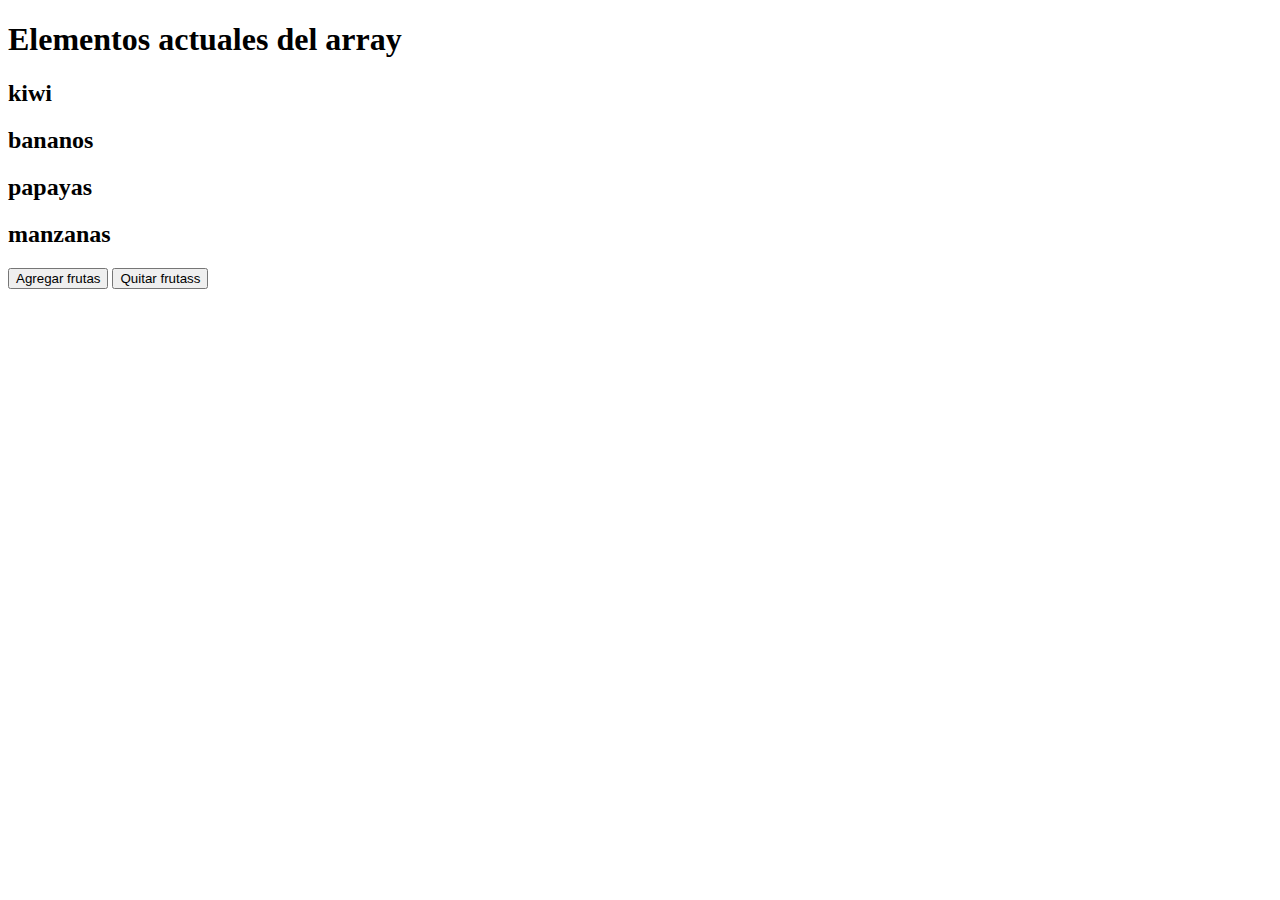
<file: clase 10-05/index.html>
<!DOCTYPE html>
<html lang="en">
<head>
    <meta charset="UTF-8">
    <meta http-equiv="X-UA-Compatible" content="IE=edge">
    <meta name="viewport" content="width=device-width, initial-scale=1.0">
    <link href="https://cdn.jsdelivr.net/npm/bootstrap@5.1.3/dist/css/bootstrap.min.css" rel="stylesheet" integrity="sha384-1BmE4kWBq78iYhFldvKuhfTAU6auU8tT94WrHftjDbrCEXSU1oBoqyl2QvZ6jIW3" crossorigin="anonymous">
    <title>Document</title>
</head>
<body>
    <h1 class="m-5">Elementos actuales del array</h1>
    
    <div id="div que se estira y se encoge">
        
    </div>

    <button id = 'agregar_frutas' type="button" class="btn btn-success m-5">Agregar frutas</button>
    <button id = 'quitar_frutas' type="button" class="btn btn-danger m-5">Quitar frutass</button>

    <script src="index.js"></script>
</body>
</html>
</file>
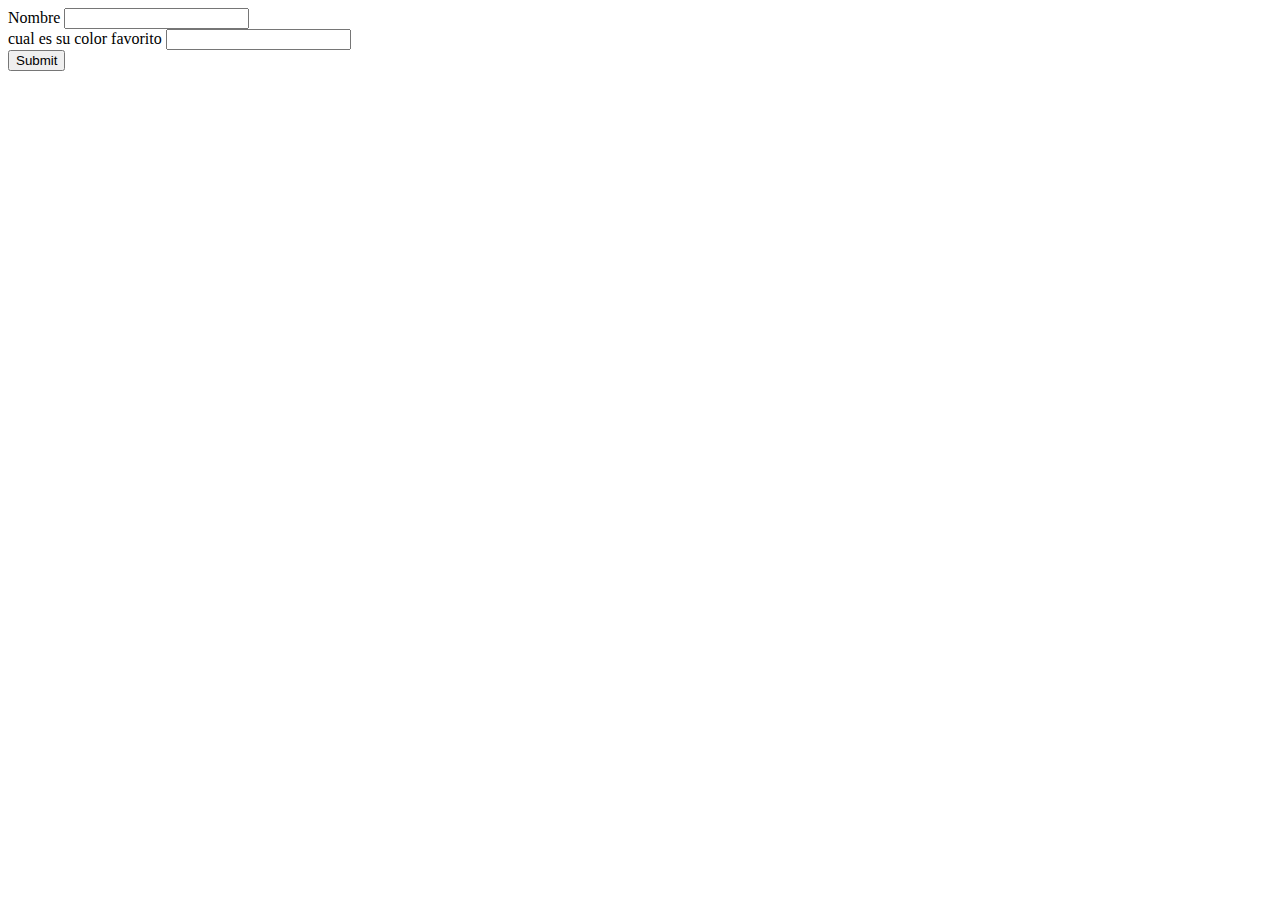
<file: tarea 26-05/index.html>
<!DOCTYPE html>
<html lang="en">
<head>
    <meta charset="UTF-8">
    <meta http-equiv="X-UA-Compatible" content="IE=edge">
    <meta name="viewport" content="width=device-width, initial-scale=1.0">
    <!-- CSS only -->
<link href="https://cdn.jsdelivr.net/npm/bootstrap@5.2.0-beta1/dist/css/bootstrap.min.css" rel="stylesheet" integrity="sha384-0evHe/X+R7YkIZDRvuzKMRqM+OrBnVFBL6DOitfPri4tjfHxaWutUpFmBp4vmVor" crossorigin="anonymous">
    <title>Document</title>
</head>
<body>
    <form id="myForm" class="m-5">
        <div class="mb-3">
          <label for="exampleInputEmail1" class="form-label">Nombre</label>
          <input id="id_input" type="text" class="form-control" id="id_input" aria-describedby="">
        </div>
        <div class="mb-3">
          <label for="exampleInputPassword1" class="form-label">cual es su color favorito</label>
          <input  type="text" class="form-control" id="id_color">
        </div>
        
        <button type="submit" class="btn btn-primary">Submit</button>
      </form>
    <script src="index.JS"></script>
</body>
</html>
</file>
